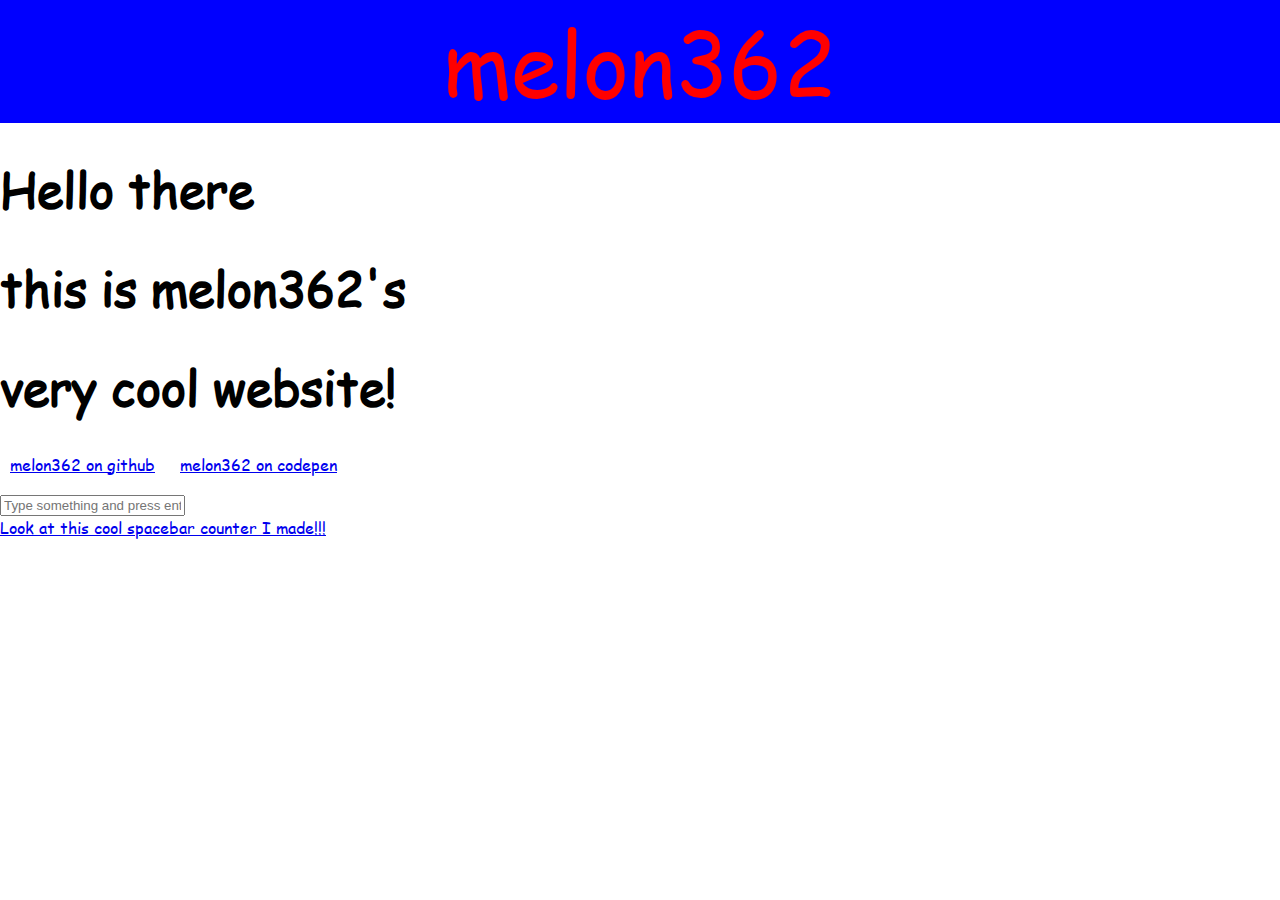
<file: index.html>
<!DOCTYPE html>
<html>
	<head>
		<title>melon362's cool website</title>
		<link rel="icon" href="./assets/icons/favicon.png">
		<link rel="stylesheet" href="./style.css">
		<script src="./script.js" defer></script>
	</head>
	<body>
		<div class="bar">
			<center>melon362</center>
		</div>
		<div class="welcome">
			<h1>Hello there</h1>
			<h1>this is melon362's</h1>
			<h1>very cool website!</h1>
		</div>
		<a id="mylinks" href="https://github.com/melon362">melon362 on github</a>
		<a id="mylinks" href="https://codepen.io/melon362">melon362 on codepen</a>
		<p id="text"></p>
		<input type="text" id="input" placeholder="Type something and press enter!"></input>
		<br>
		<a href="./projects/spacebar/">Look at this cool spacebar counter I made!!!</a>
	</body>
</html>
</file>
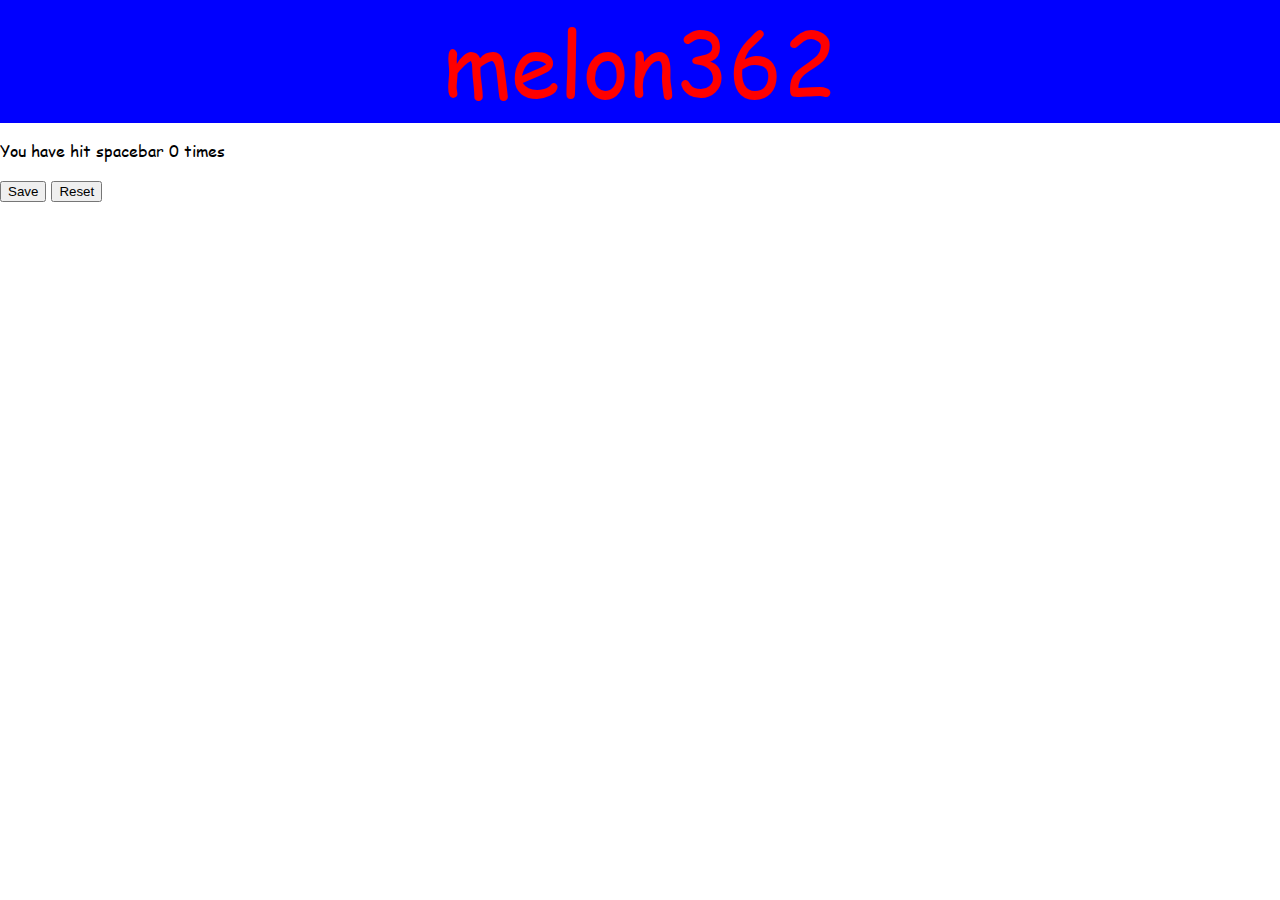
<file: projects/spacebar/index.html>
<!DOCTYPE html>
<html>
        <head>
                <title>melon362's cool website</title>
                <link rel="icon" href="./../../assets/icons/favicon.png">
                <link rel="stylesheet" href="./style.css">
                <script src="./script.js" defer></script>
        </head>
        <body>
                <div class="bar">
                        <center>melon362</center>
                </div>
		<p id="text">You have hit spacebar 0 times</p>
		<button id="save">Save</button>
		<button id="reset">Reset</button>
	</body>
</html>
</file>
<file: style.css>
@font-face {
	font-family: 'Comic Sans MS';
	src: url('./assets/fonts/comic.eot'); /* IE9 Compat Modes */
 	src: url('./assets/fonts/comic.eot?#iefix') format('embedded-opentype'), /* IE6-IE8 */
       		url('./assets/fonts/comic.woff2') format('woff2'), /* Super Modern Browsers */
       		url('./assets/fonts/comic.woff') format('woff'), /* Pretty Modern Browsers */
       		url('./assets/fonts/comic.ttf')  format('truetype'), /* Safari, Android, iOS */
		url('./assets/fonts/comic.svg#svgFontName') format('svg'); /* Legacy iOS */
}
.bar{
	width: 100%;
	font-size: 550%;
	background: blue;
	color: red;
	margin: 0;
	padding: 0;
}
.welcome{
	font-size: 150%;
}
#mylinks{
	fant-size: 450%;
	margin: 10px;
}
body{
	margin: 0;
	font-family: Comic Sans MS;
}
</file>
<file: projects/spacebar/style.css>
@font-face {
	font-family: 'Comic Sans MS';
	src: url('./../../assets/fonts/comic.eot'); /* IE9 Compat Modes */
 	src: url('./../../assets/fonts/comic.eot?#iefix') format('embedded-opentype'), /* IE6-IE8 */
       		url('./../../assets/fonts/comic.woff2') format('woff2'), /* Super Modern Browsers */
       		url('./../../assets/fonts/comic.woff') format('woff'), /* Pretty Modern Browsers */
       		url('./../../assets/fonts/comic.ttf')  format('truetype'), /* Safari, Android, iOS */
		url('./../../assets/fonts/comic.svg#svgFontName') format('svg'); /* Legacy iOS */
}
.bar{
	width: 100%;
	font-size: 550%;
	background: blue;
	color: red;
	margin: 0;
	padding: 0;
}
body{
	margin: 0;
	font-family: Comic Sans MS;
}
</file>
